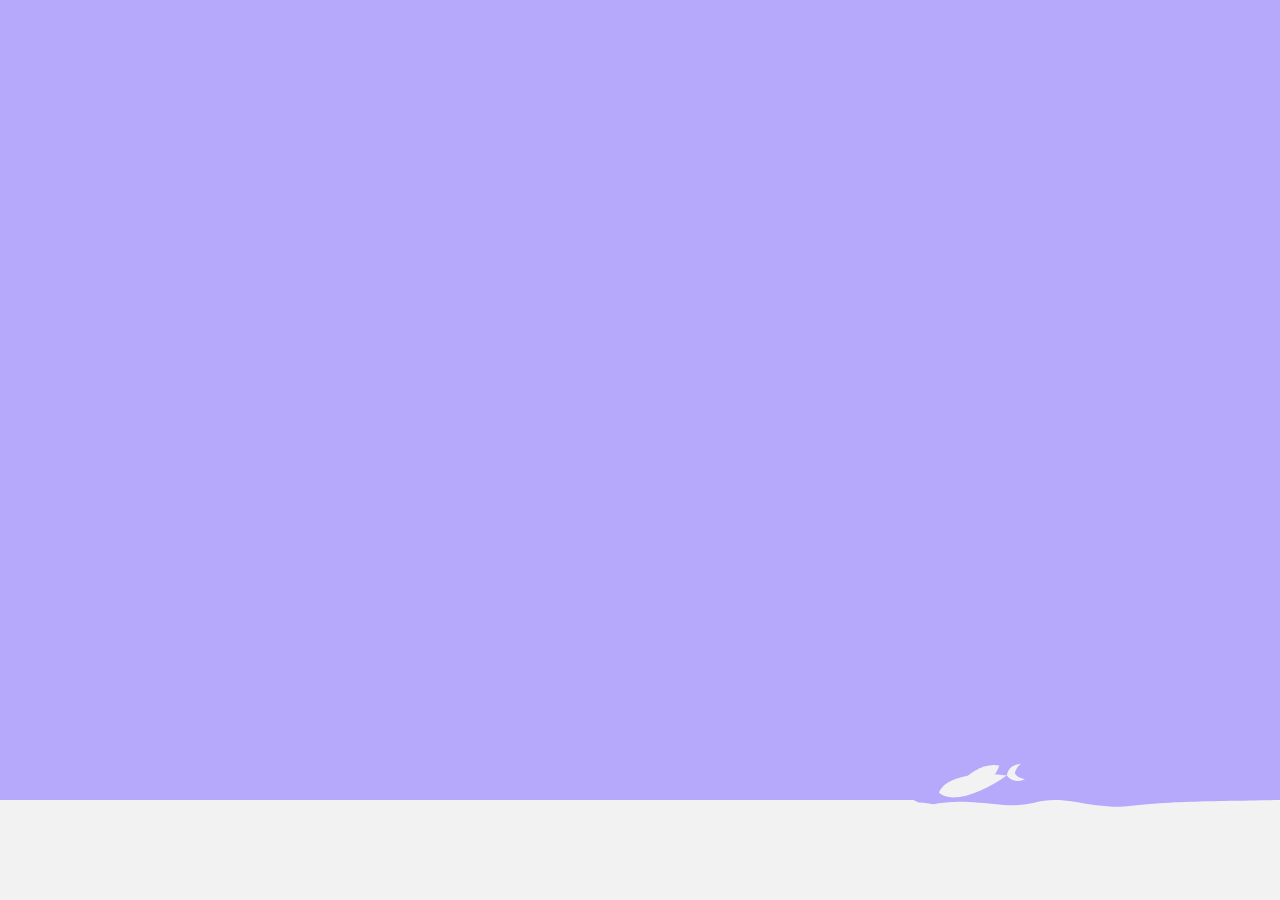
<file: fish/index.html>
﻿<!DOCTYPE html>
<html lang="en">

<head>
	<meta charset="UTF-8">
	<meta http-equiv="X-UA-Compatible" content="IE=edge">
	<meta name="viewport" content="width=device-width, initial-scale=1.0">
	<title>jquery鱼儿游动态背景特效 www.bootstrapmb.com</title>

	<head>

		<!--背景渐变效果样式代码开始（可忽略）-->
		<style type="text/css">
			html,
			body {
				width: 100%;
				height: 100%;
				margin: 0;
				padding: 0;
			}

			body {
				background: rgba(182, 168, 251, 255);
				/* background: -webkit-linear-gradient(left,rgba(89,114,192,0.8),rgba(89,114,192,0.2)); 

			 background: -o-linear-gradient(right,rgba(89,114,192,0.8),rgba(89,114,192,0.2));
			background: -moz-linear-gradient(right,rgba(89,114,192,0.8),rgba(89,114,192,0.2));
			background: linear-gradient(to right, rgba(89,114,192,0.8), rgba(89,114,192,0.2));
			background-size: 400% 400%;
			animation: gradientBG 5s ease infinite;
			}@keyframes gradientBG {
			0% {
			background-position: 0% 50%;
			}
			50% {
			background-position: 100% 50%;
			}
			100% {
			background-position: 0% 50%;
			} */
			}
		</style>
		<!--背景渐变效果样式代码结束（可忽略）-->

		<!--定义底部承载游动小鱼特效的div样式开始-->
		<style type="text/css">
			.container {
				margin: 0;
				padding: 0;
				background-color: transparent;
				width: 100%;
				height: 200px;
				z-index: -1;
				position: fixed;
				bottom: 0;
				left: 0;
			}
		</style>
		<!--定义底部承载游动小鱼特效的div样式结束-->

	</head>

<body>

	<!--引入jquery-->
	<script src="jquery.min.js"></script>

	<!--承载游动小鱼特效的div容器-->
	<div id="jsi-flying-fish-container" class="container"></div>

	<!--核心特效定义js-->
	<script src='fish.js'></script>

</body>

</html>
</file>
